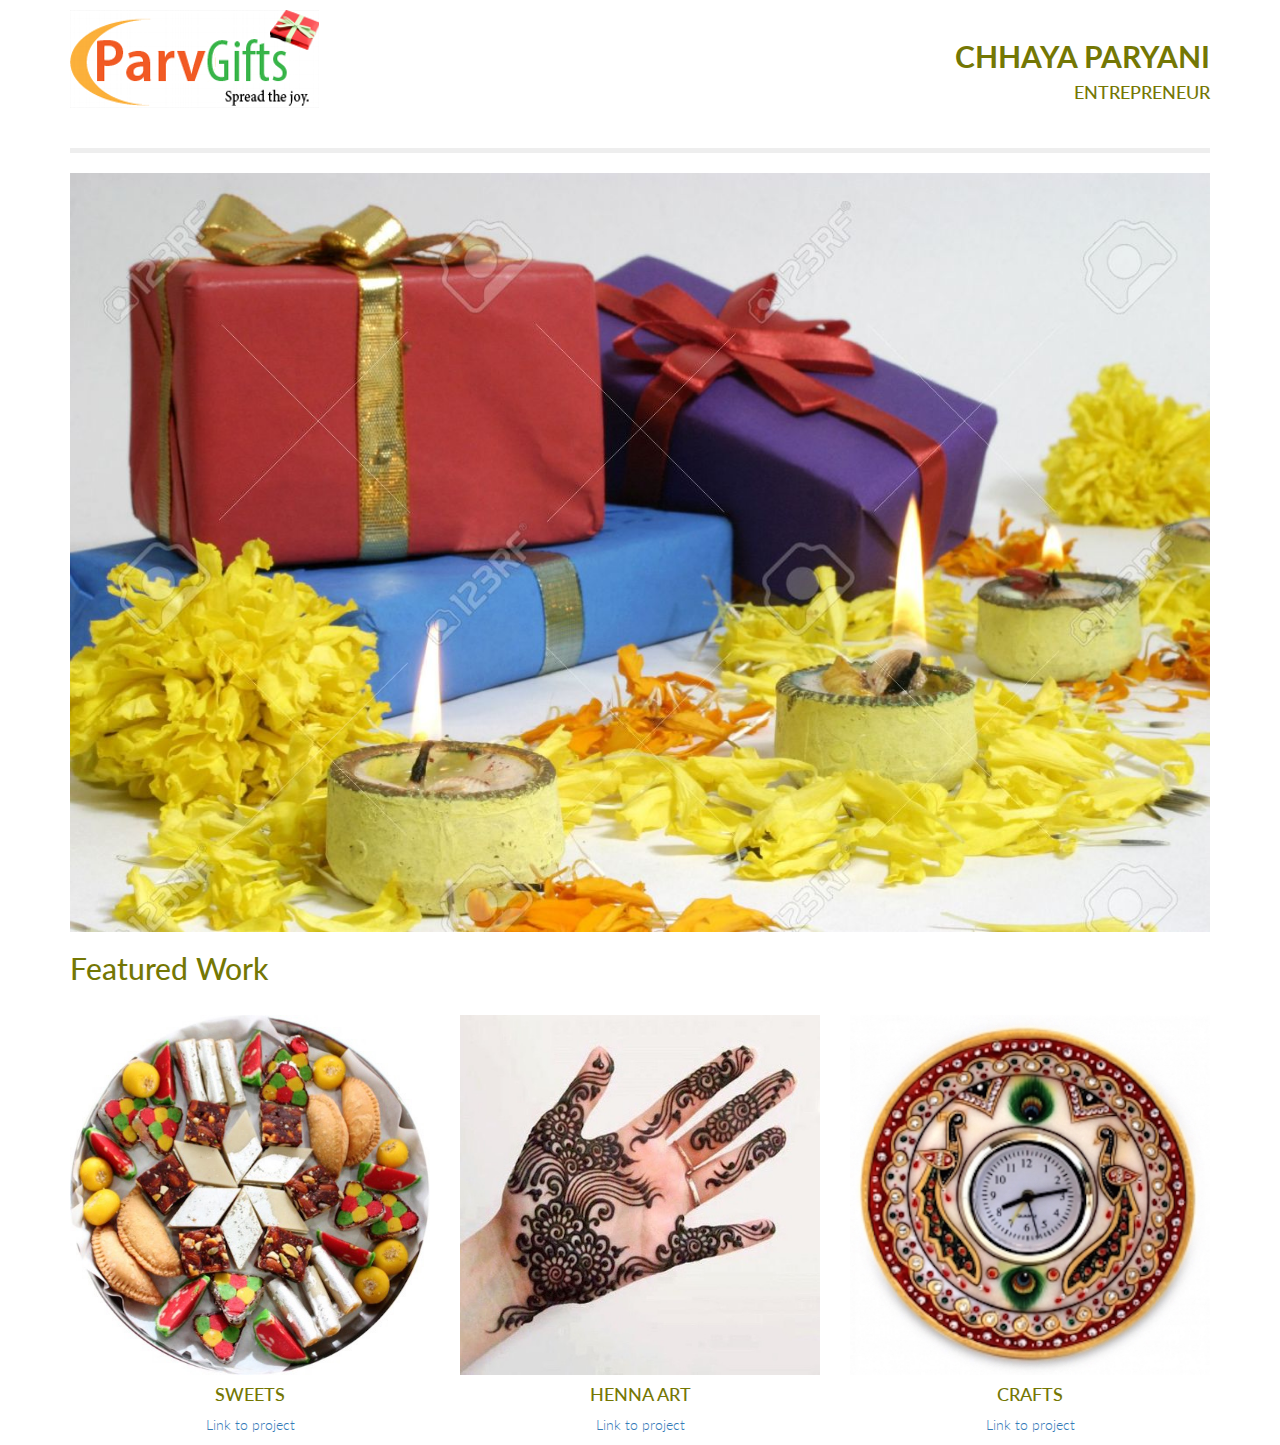
<file: index.html>
<!DOCTYPE html>
<html lang="en">
    <head>
        <meta charset="utf-8">
        <meta http-equiv="X-UA-Compatible" content="IE=edge">
        <meta name="viewport" content="width=device-width,initial-scale=1">
        <title>My Portfolio</title>
        <link rel="stylesheet"  href="css/bootstrap.css">
        <link rel="stylesheet" href="css/style.css">
        <link href="http://fonts.googleapis.com/css?family=Lato:100,300" rel="stylesheet">
        <link href="http://fonts.googleapis.com/css?family=Open+Sans+Condensed:300" rel="stylesheet">
    </head>
    <body>
        <div class="container">
         <div class="row">
            <div class="col-md-6">
                <img class="title-logo img-responsive" src="images/_wsb_logo.png" alt="Parv Gifts Logo">
            </div>
         	<div class="col-md-6 text-right text-uppercase">
             	<h1 class="title-super text-thin">Chhaya Paryani</h1>
             	<h4>Entrepreneur</h4>
            </div>
         </div>
         <hr>
         <div class="row">
         	<div class="col-md-12">
         		<img class="title-img img-responsive" src="images/big.jpg" alt="">
         	</div>
         </div>
         <div class="row title-h2">
         	<div class="col-md-12">
         		<h2>Featured Work</h2>
         	</div>
         </div>
         <div class="row text-center">
         	<div class="col-md-4">
         		<img class="img-responsive featured-work" src="images/small-pic-1.jpg" alt="">
         		<h4 class= "text-center text-uppercase">sweets</h4>
         		<p><a href="http://github">Link to project</a></p>
         	</div>
         	<div class="col-md-4">
         		<img class="img-responsive featured-work" src="images/h1.jpg" alt="">
         		<h4 class="text-center text-uppercase">henna art</h4>
         		<p><a href="http://github">Link to project</a></p>
         	</div>
         	<div class="col-md-4">
         		<img class="img-responsive featured-work" src="images/small-pic-3.jpg" alt="">
         		<h4 class="text-uppercase">crafts</h4>
         		<p><a href="http://github">Link to project</a></p>
         	</div>
         </div>
         </div>
    </body>
</html>
</file>
<file: css/style.css>
body {
	font-family: 'Lato', sans-serif;
	color: #747704;
	font-weight: 300;
}

hr {
	border-width: 5px;
}

.title-super {
	margin-top: 40px;
	font-size: 30px;
}

.title-logo {
	margin-top:10px;
	margin-bottom: 20px;
}

.title-h2 {
	margin-bottom: 20px;
}

.tiltle-img {
	margin-top: 20px;
}

.text-muted {
	color: #bcbbbb;
}
.text-thin {
	font-weight: bold;
}
</file>
